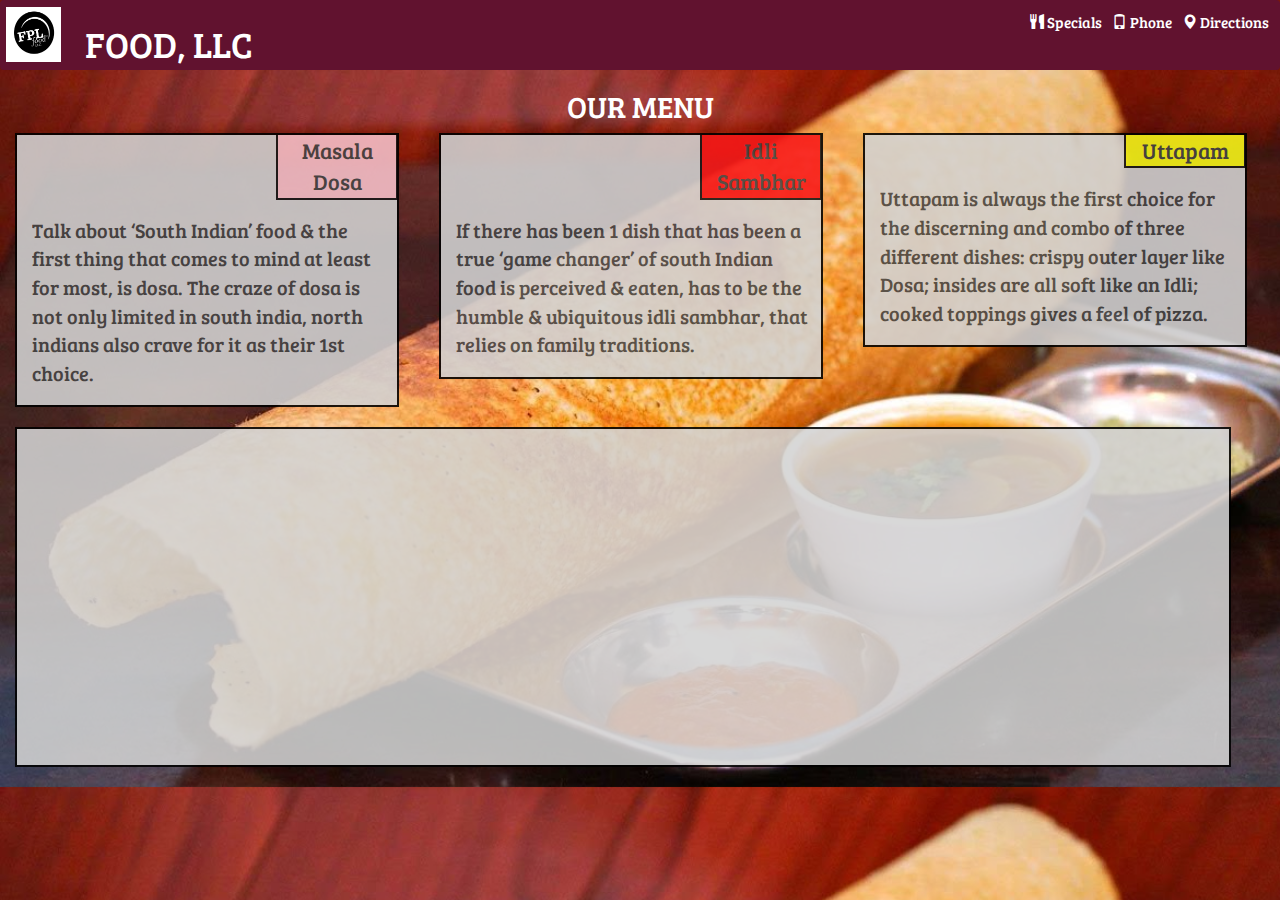
<file: mod3Solution/index.html>
﻿<!DOCTYPE html>
<html>
<head>
	
	<link rel="stylesheet" href="https://stackpath.bootstrapcdn.com/bootstrap/3.3.7/css/bootstrap.min.css"         integrity="sha384GJzZqFGwb1QTTN6wy59ffF1BuGJpLSa9DkKMp0DgiMDm4iYMj70gZWKYbI706tWS" crossorigin="anonymous">
	<link href="https://fonts.googleapis.com/css?family=Bree+Serif" rel="stylesheet">
	<link rel="stylesheet" href="style.css">
	<meta charset="utf-8">
	
</head>
<body>

	<script src="https://code.jquery.com/jquery-3.3.1.slim.min.js" integrity="sha384-q8i/X+965DzO0rT7abK41JStQIAqVgRVzpbzo5smXKp4YfRvH+8abtTE1Pi6jizo" crossorigin="anonymous"></script>
<script src="https://cdnjs.cloudflare.com/ajax/libs/popper.js/1.14.6/umd/popper.min.js" integrity="sha384-wHAiFfRlMFy6i5SRaxvfOCifBUQy1xHdJ/yoi7FRNXMRBu5WHdZYu1hA6ZOblgut" crossorigin="anonymous"></script>
<script src="https://stackpath.bootstrapcdn.com/bootstrap/4.2.1/js/bootstrap.min.js" integrity="sha384-B0UglyR+jN6CkvvICOB2joaf5I4l3gm9GU6Hc1og6Ls7i6U/mkkaduKaBhlAXv9k" crossorigin="anonymous"></script>

    <nav class="navbar navbar-spand-lg">
         <img src="logoImg.png" alt="logo">
         <h1>FOOD, LLC</h1>
         <a class="hidden-sm hidden-xs" href="https://www.google.com/maps/place/Hanuman+Mandir/@28.4756606,77.4945857,18z/data=!4m8!1m2!2m1!1shanuman+mandir+near+me!3m4!1s0x0:0x9cd3fe213d8a7e93!8m2!3d28.4757045!4d77.4946269"><span class="glyphicon glyphicon-map-marker"></span>  Directions </a>
         <a href="tel:1800-103-1111"  class="hidden-sm hidden-xs"><span class="glyphicon glyphicon-phone"></span> Phone </a>
         <a href="index.html" target="_blank_" class="hidden-sm hidden-xs"><span class="glyphicon glyphicon-cutlery"></span> Specials </a>

         <button class="btn visible-xs visible-sm" class="btn btn-primary collapsable-nav" data-toggle="collapse"  aria-expanded="false" aria-controls="menuitems" data-target="#menuitems"><i class="glyphicon glyphicon-menu-hamburger"></i></button>
    </nav>

    <section class="collapse" id="menuitems">
    	<ul class="nav navbar-nav navbar-right">
    		
    		<li>
    			<a href="index.html"><span class="glyphicon glyphicon-cutlery"></span> Specials</a>
    		</li>
    		
    		<li>
    			<a href="tel:1800-103-1111"><span class="glyphicon glyphicon-phone"></span> Phone</a>
    		</li>
    		
    		<li>
    			<a href=""><span class="glyphicon glyphicon-map-marker"></span>  Directions</a>
    		</li>
    	</ul>
    </section>

    <h2 >OUR MENU</h2>
	<div class="box" id="box1"> 
		<div id="pink" class="colbox">Masala Dosa</div>
		<div class="grey">Talk about ‘South Indian’ food & the first thing that comes to mind at least for most, is dosa. The craze of dosa is not only limited in south india, north indians also crave for it as their 1st choice.<br>
		<a class="visible-xs visible-sm" href="index.html">Back To Top</a>
		</div>
	</div>
	<div class="box" id="box2">
		<div id="red" class="colbox">Idli Sambhar</div>
		<div class="grey">If there has been 1 dish that has been a true ‘game changer’ of south Indian food is perceived & eaten, has to be the humble & ubiquitous idli sambhar, that relies on family traditions.<br>
		<a class="visible-xs visible-sm" href="index.html">Back To Top</a>
	    </div>
	</div>
	<div class="box" id="box3">
		<div id="yellow" class="colbox">Uttapam</div>
		<div class="grey" id="subBox3">Uttapam is always the first choice for the discerning and combo of three different dishes: crispy outer layer like Dosa; insides are all soft like an Idli; cooked toppings gives a feel of pizza.<br>
        <a class="visible-xs visible-sm" href="index.html">Back To Top</a>
		</div>
	</div>

	<div id="box4" class="box">
	     <a href="https://goo.gl/maps/oA4FwQX9QXu"><iframe src="https://www.google.com/maps/embed?pb=!1m18!1m12!1m3!1d1753.557131225307!2d77.49373677069887!3d28.47610536822572!2m3!1f0!2f0!3f0!3m2!1i1024!2i768!4f13.1!3m3!1m2!1s0x0%3A0x9cd3fe213d8a7e93!2sHanuman+Mandir!5e0!3m2!1sen!2sin!4v1549383155503" width="100%" height="100%" frameborder="0" style="border:0" allowfullscreen></iframe></a>
		<a class="visible-xs visible-sm" href="index.html" class="toplink">Back To Top</a>
	</div>
	
</body>
</html>
</file>
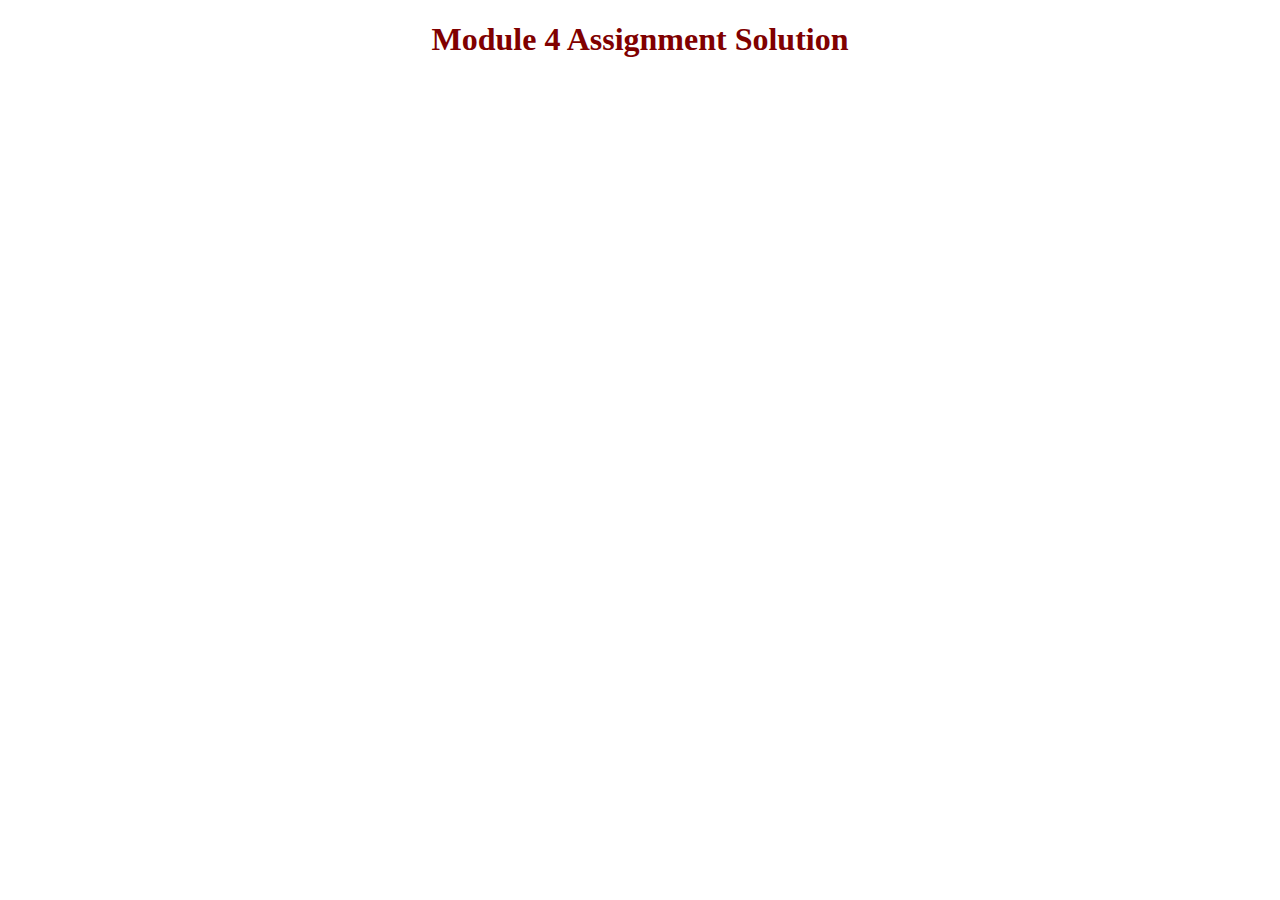
<file: mod4Solution/index.html>
<!DOCTYPE html>
<html>
<head>
  
</head>
<body>

  <h1 style="text-align: center; color: #800000;">Module 4 Assignment Solution</h1>
  
    <script src="script.js"></script>

    <!--(name[0]=='j' || name[0] == 'J') ?(console.log("GoodBye "+name)):console.log("Hello "+name);-->

</body>
</html>
</file>
<file: mod3Solution/style.css>
body{
	margin-top: 0px;
	margin-left: 0px;
	background-image: url("maxresdefault.png");
	background-size: cover;
        font-family: 'Bree Serif', serif;
}

* {
	box-sizing: border-box;
}

nav {
	width: 100%;
	height: 70px;
	text-align: left;
	background-color: #61122f;
	color: white;
	margin-top: 0px;
	margin-left: 0px;
}

img {
	float : left;
	width: 55px;
	height: 55px;
	margin-top: 6px;
	margin-left: 5px;
	margin-right: 12px;
}

h1 {
	float: left;
	position: relative;
	left: 0%;
	vertical-align: center;
	padding-left: 12px;
	padding-bottom: 8px;
	padding-top: 3px;
}

nav a {
	float: right;
	color: white;
	font-size: 1.1em;
	margin-top: 10px;
	margin-right: 10px;
  
}

nav a:hover {
	color: yellow;
	font-size: 1.3em;
}

button {
		margin-top: 10px;
	margin-right: 10px;
	float:right;
	background-color: #8b0000;
	border-radius: 1px solid white;
}

button:hover {
	background-color: white;
}

i {
padding-top: 0px;
padding-left: 0px;
}


h2{
	text-align: center;
	color: white;
}

        section {
               width: 100%;
               color: black;
        }

        li {
              border-bottom: 1px solid black;
              font-size: 1em;
         }

        li:hover {
              font-size: 1.2em;
        }


.box {
	margin-left: 15px;
}

div {
			background-color: #D3D3D3;
			border: 2px solid black;
			width: 380px;
			font-size: 20px;
			margin-bottom: 20px;
			float: left;
			margin-right: 25px;
			opacity: 0.88;
		}

		div>div {
			position: relative;
			left: 68.28%;
			width: 32%;
			border: 2px solid black;
			margin-top: -2px;
			margin-bottom: 18px;
			font-size: 22px;
			text-align: center;


		}

		div.grey {
			position: relative;
			left: 15px;
			border: 0px;
			text-align: left;
			margin-right: 08px;
			font-size: 20px;
		    width: 94%;
		}

		#pink {
			background-color: pink;

     	}

		#red {
			background-color: red;
		}

		#yellow {
			background-color: yellow;
		}

#box4 {
	width: 95%;
	height: 340px;
}
a.toplink: hover {
 color: white;
}

@media(min-width: 1200px) {

	.box {
		width: 30%;
	}
	
}

@media (min-width: 992px) and (max-width: 1199px) {
	
	.box {
		width: 45%;
	}

	#box3 {
		float: left;
		width: 93.5%;
    }

	#subBox3 {
		position: relative;
		left: 15px;
		text-align: left;
		width: 95%;
	}
}

@media (min-width: 768px) and (max-width: 991px) {
	
	.box {
		clear: left;
		width: 96%;
	}

}

@media (max-width: 767px) {

	div {
		width: 380px;
	}
	div>div {
		position: relative;
		left: 230px;
		width: 148px;
	}
	section {
               width: 100%;
               color: black;
        }
}
</file>
